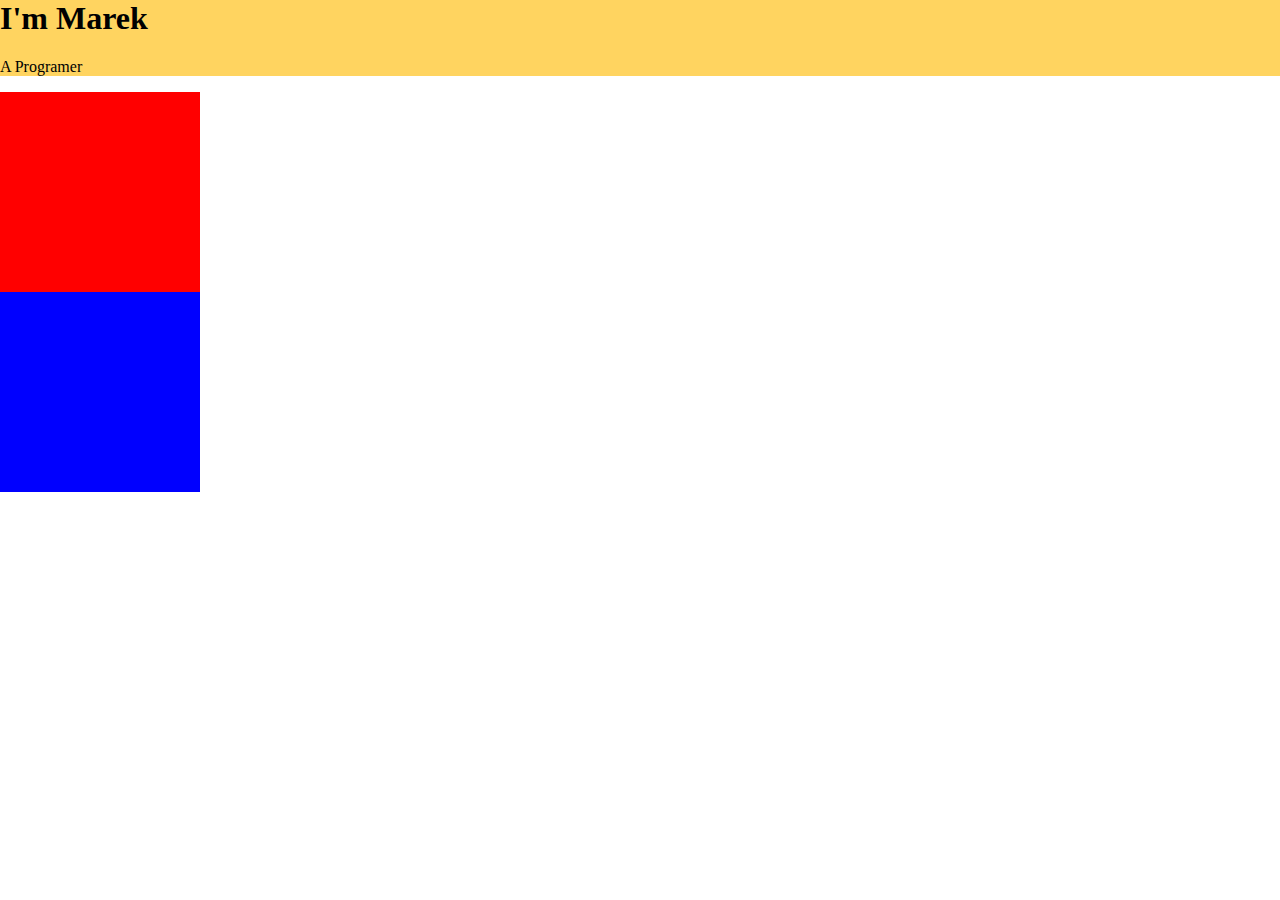
<file: CSS My Website/Index.html>
<!DOCTYPE html>
<html lang="en">
<head>
    <meta charset="UTF-8">
    <title>Marek Mlyncek</title>
    <link rel="stylesheet" href="css/styles.css">
    <link rel="shortcut icon" href="favicon.ico" type="image/x-icon">
</head>
<body>
    <div class="top-container">
        <h1>I'm Marek</h1>
        <p>A Programer</p>
    </div>

    <div class="middle-container"></div>
    <div class="bottom-container"></div>

</body>
</html>
</file>
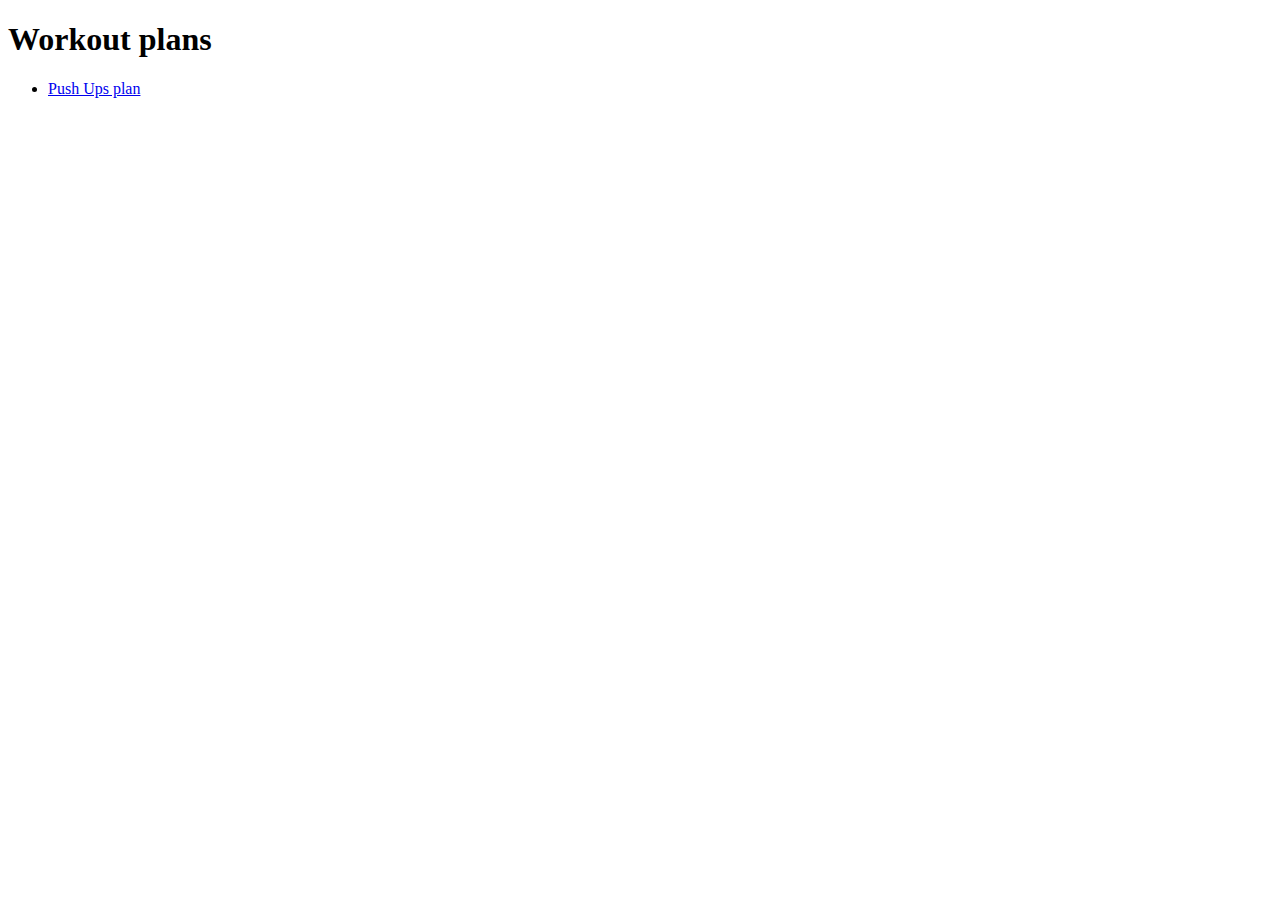
<file: WorkOut site/Index.html>
<!DOCTYPE html>
<html lang="en">
<head>
    <meta charset="UTF-8">
    <meta name="viewport" content="width=device-width, initial-scale=1.0">
    <title>Work Out</title>
</head>
<body>
    <h1>Workout plans</h1>
    <ul>
        <li><a href="planSites/pushUps.html">Push Ups plan</a></li>
    </ul>
</body>
</html>
</file>
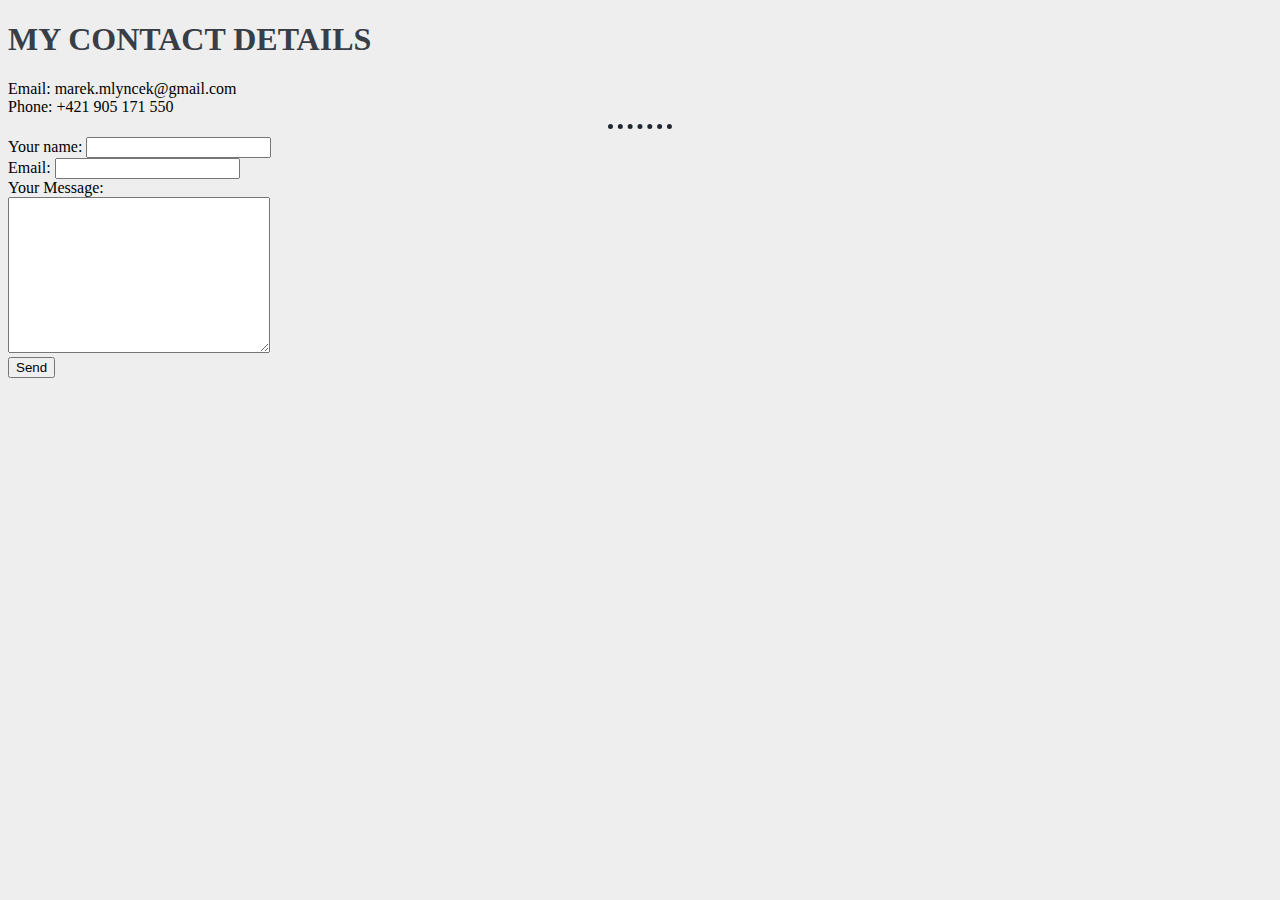
<file: HTLM Personal site/ContactMe.html>
<!DOCTYPE html>
<html lang="en">
<head>
    <meta charset="UTF-8">
    <title>Marek Mlyncek - Contact Me</title>
    <link rel="stylesheet" href="css/style.css">
</head>
<body>
    <h1>My Contact Details</h1>
    Email: marek.mlyncek@gmail.com <br>
    Phone: +421 905 171 550
    <hr>
    <form action="mailto:marek.mlyncek@gmail.com" method="post" enctype="text/plain">
        <label>Your name: </label>
        <input type="text" name="Your Name"><br>
        <label>Email: </label>
        <input type="email" name="Email"><br>
        <label>Your Message:</label><br>
        <textarea name="Your Message" cols="30" rows="10"></textarea><br>
        <input type="submit" value="Send">
    </form>
</body>
</html>
</file>
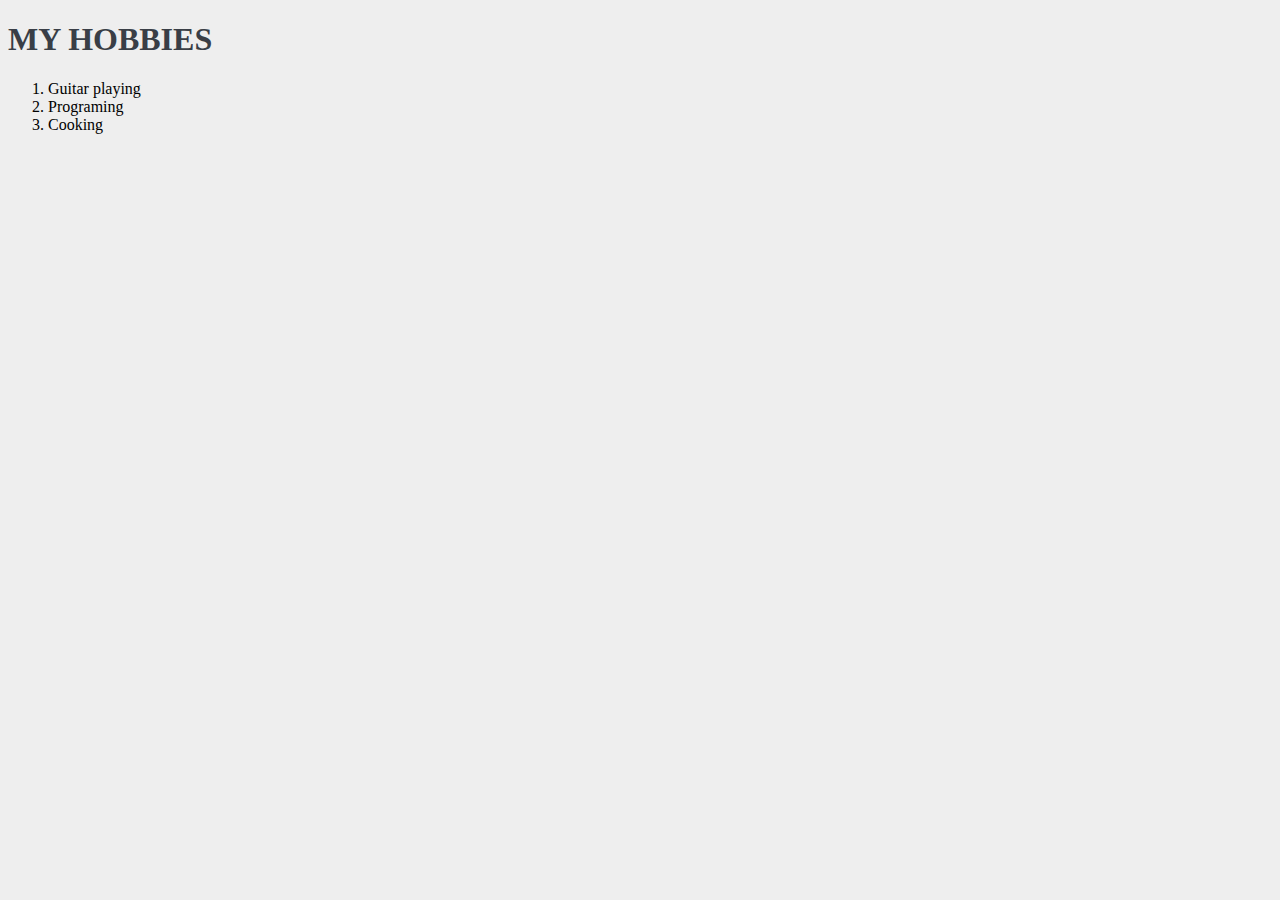
<file: HTLM Personal site/Hobbies.html>
<!DOCTYPE html>
<html lang="en">
<head>
    <meta charset="UTF-8">
    <title>My hobbies</title>
    <link rel="stylesheet" href="css/style.css">
</head>
<body>
    <h1>My hobbies</h1>
    <ol>
        <li>Guitar playing</li>
        <li>Programing</li>
        <li>Cooking</li>
    </ol>
</body>
</html>
</file>
<file: CSS My Website/css/styles.css>
body{
    margin: 0;
}
h1{
    margin-top: 0;
}
.top-container{
    background-color: #ffd460;
}

.middle-container{
    background-color: red;
    width: 200px;
    height: 200px;
}

.bottom-container{
    background-color: blue;
    width: 200px;
    height: 200px;
}
</file>
<file: HTLM Personal site/css/style.css>
body{
    background-color: #eeeeee
}
hr{
    border-color: #222831;
    border-style: none;
    border-top-style: dotted;
    width: 5%;
    border-width: 5px;
}
h1,h2,h3{
    color: #393e46;
}

h1{
    text-transform: uppercase;
}
</file>
